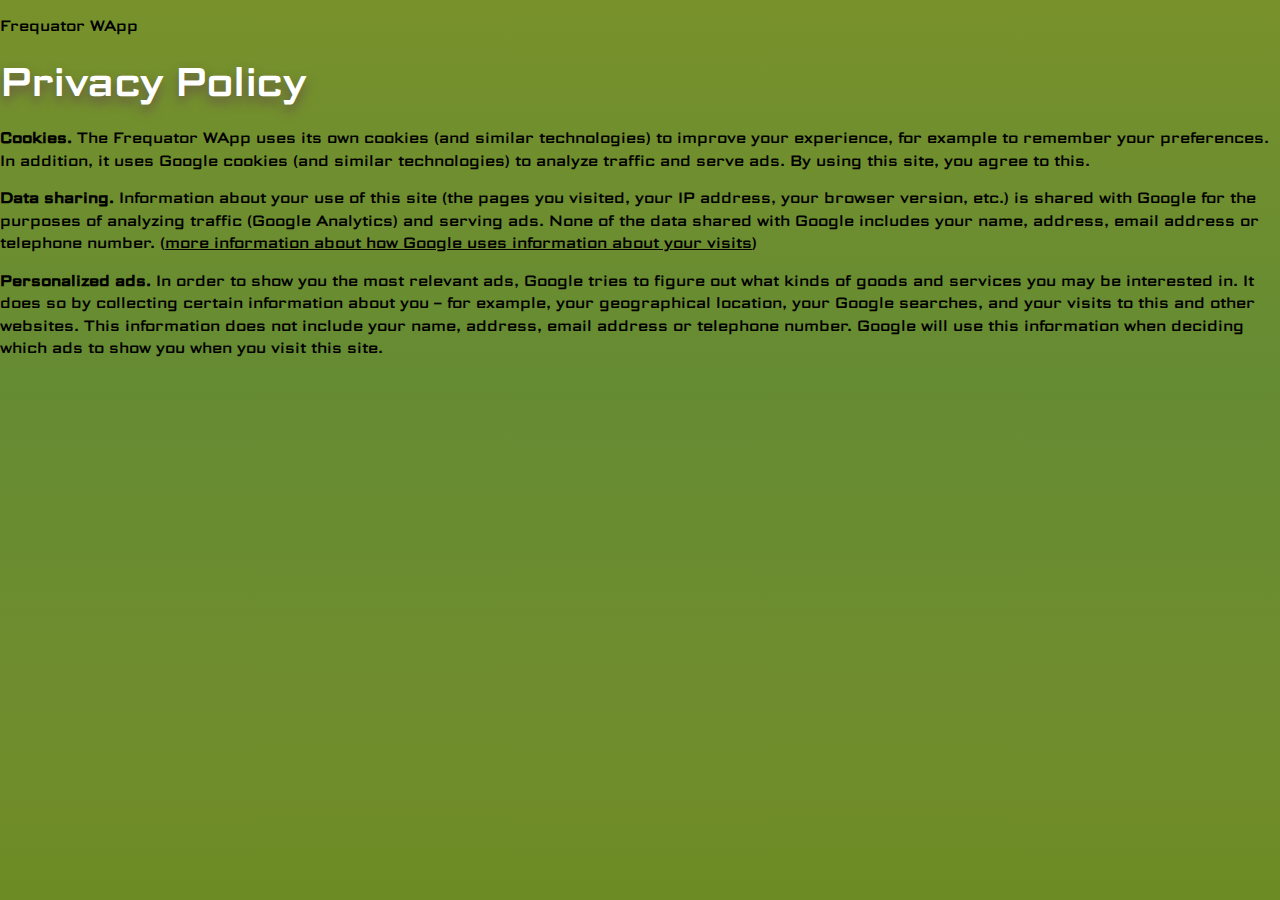
<file: src/prvacy.html>
<!doctype html>
<html lang="en">

<head>
    <meta http-equiv="Content-Type" content="text/html; charset=utf-8">
    <meta name="viewport" content="width=device-width,initial-scale=1">
    <title>Frequator WApp - Privacy Policy</title>
    <link href='./OpenSans.css' rel='stylesheet' type='text/css'>
    <link rel="stylesheet" href="./Frequator.css">
    <link rel="shortcut icon" href="./favicon.png">
    <link rel="apple-touch-icon" href="./apple.png" sizes="180x180">
    <script>
        window.dataLayer = window.dataLayer || [];
        function gtag() { dataLayer.push(arguments); }
        gtag('js', new Date());
        gtag('config', 'G-1DSZFLKR1X', { cookie_domain: 'www.szynalski.com', cookie_path: '/tone-generator' });
    </script>
</head>

<body>

    <div id="wrapper">
        <nav>
            <a href="../index.html">Frequator WApp</a>
        </nav>

        <h1>Privacy Policy</h1>
        <p>
            <b>Cookies.</b>
            The Frequator WApp uses its own cookies (and similar technologies) to improve your experience, for example
            to remember
            your preferences. In addition, it uses Google cookies (and similar technologies) to analyze traffic and
            serve ads. By using this site,
            you agree to this.
        </p>
        <p>
            <b>Data sharing.</b>
            Information about your use of this site (the pages you visited, your IP address, your browser version, etc.)
            is shared with Google for the purposes of analyzing traffic (Google Analytics) and serving ads.
            None of the data shared with Google includes your name, address, email address or telephone number.
            (<a href="https://policies.google.com/technologies/partner-sites">more information about how Google uses
                information about
                your visits</a>)
        </p>
        <p>
            <b>Personalized ads.</b> In order to show you the most relevant ads, Google tries to figure out what kinds
            of goods
            and services you may be interested in. It does so by collecting certain information about you – for example,
            your geographical location, your Google searches, and your visits to this and other websites.
            This information does not include your name, address, email address or telephone number.
            Google will use this information when deciding which ads to show you when you visit this site.
        </p>
    </div>
</body>

</html>
</file>
<file: src/OpenSans.css>
/* cyrillic-ext */
@font-face {
  font-family: 'Open Sans';
  font-style: italic;
  font-weight: 400;
  font-stretch: 100%;
  src: url(https://fonts.gstatic.com/s/opensans/v44/memQYaGs126MiZpBA-UFUIcVXSCEkx2cmqvXlWq8tWZ0Pw86hd0Rk8ZkWV0ewJER.woff2) format('woff2');
  unicode-range: U+0460-052F, U+1C80-1C8A, U+20B4, U+2DE0-2DFF, U+A640-A69F, U+FE2E-FE2F;
}
/* cyrillic */
@font-face {
  font-family: 'Open Sans';
  font-style: italic;
  font-weight: 400;
  font-stretch: 100%;
  src: url(https://fonts.gstatic.com/s/opensans/v44/memQYaGs126MiZpBA-UFUIcVXSCEkx2cmqvXlWq8tWZ0Pw86hd0Rk8ZkWVQewJER.woff2) format('woff2');
  unicode-range: U+0301, U+0400-045F, U+0490-0491, U+04B0-04B1, U+2116;
}
/* greek-ext */
@font-face {
  font-family: 'Open Sans';
  font-style: italic;
  font-weight: 400;
  font-stretch: 100%;
  src: url(https://fonts.gstatic.com/s/opensans/v44/memQYaGs126MiZpBA-UFUIcVXSCEkx2cmqvXlWq8tWZ0Pw86hd0Rk8ZkWVwewJER.woff2) format('woff2');
  unicode-range: U+1F00-1FFF;
}
/* greek */
@font-face {
  font-family: 'Open Sans';
  font-style: italic;
  font-weight: 400;
  font-stretch: 100%;
  src: url(https://fonts.gstatic.com/s/opensans/v44/memQYaGs126MiZpBA-UFUIcVXSCEkx2cmqvXlWq8tWZ0Pw86hd0Rk8ZkWVMewJER.woff2) format('woff2');
  unicode-range: U+0370-0377, U+037A-037F, U+0384-038A, U+038C, U+038E-03A1, U+03A3-03FF;
}
/* hebrew */
@font-face {
  font-family: 'Open Sans';
  font-style: italic;
  font-weight: 400;
  font-stretch: 100%;
  src: url(https://fonts.gstatic.com/s/opensans/v44/memQYaGs126MiZpBA-UFUIcVXSCEkx2cmqvXlWq8tWZ0Pw86hd0Rk8ZkWVIewJER.woff2) format('woff2');
  unicode-range: U+0307-0308, U+0590-05FF, U+200C-2010, U+20AA, U+25CC, U+FB1D-FB4F;
}
/* math */
@font-face {
  font-family: 'Open Sans';
  font-style: italic;
  font-weight: 400;
  font-stretch: 100%;
  src: url(https://fonts.gstatic.com/s/opensans/v44/memQYaGs126MiZpBA-UFUIcVXSCEkx2cmqvXlWq8tWZ0Pw86hd0Rk8ZkWSwewJER.woff2) format('woff2');
  unicode-range: U+0302-0303, U+0305, U+0307-0308, U+0310, U+0312, U+0315, U+031A, U+0326-0327, U+032C, U+032F-0330, U+0332-0333, U+0338, U+033A, U+0346, U+034D, U+0391-03A1, U+03A3-03A9, U+03B1-03C9, U+03D1, U+03D5-03D6, U+03F0-03F1, U+03F4-03F5, U+2016-2017, U+2034-2038, U+203C, U+2040, U+2043, U+2047, U+2050, U+2057, U+205F, U+2070-2071, U+2074-208E, U+2090-209C, U+20D0-20DC, U+20E1, U+20E5-20EF, U+2100-2112, U+2114-2115, U+2117-2121, U+2123-214F, U+2190, U+2192, U+2194-21AE, U+21B0-21E5, U+21F1-21F2, U+21F4-2211, U+2213-2214, U+2216-22FF, U+2308-230B, U+2310, U+2319, U+231C-2321, U+2336-237A, U+237C, U+2395, U+239B-23B7, U+23D0, U+23DC-23E1, U+2474-2475, U+25AF, U+25B3, U+25B7, U+25BD, U+25C1, U+25CA, U+25CC, U+25FB, U+266D-266F, U+27C0-27FF, U+2900-2AFF, U+2B0E-2B11, U+2B30-2B4C, U+2BFE, U+3030, U+FF5B, U+FF5D, U+1D400-1D7FF, U+1EE00-1EEFF;
}
/* symbols */
@font-face {
  font-family: 'Open Sans';
  font-style: italic;
  font-weight: 400;
  font-stretch: 100%;
  src: url(https://fonts.gstatic.com/s/opensans/v44/memQYaGs126MiZpBA-UFUIcVXSCEkx2cmqvXlWq8tWZ0Pw86hd0Rk8ZkWT4ewJER.woff2) format('woff2');
  unicode-range: U+0001-000C, U+000E-001F, U+007F-009F, U+20DD-20E0, U+20E2-20E4, U+2150-218F, U+2190, U+2192, U+2194-2199, U+21AF, U+21E6-21F0, U+21F3, U+2218-2219, U+2299, U+22C4-22C6, U+2300-243F, U+2440-244A, U+2460-24FF, U+25A0-27BF, U+2800-28FF, U+2921-2922, U+2981, U+29BF, U+29EB, U+2B00-2BFF, U+4DC0-4DFF, U+FFF9-FFFB, U+10140-1018E, U+10190-1019C, U+101A0, U+101D0-101FD, U+102E0-102FB, U+10E60-10E7E, U+1D2C0-1D2D3, U+1D2E0-1D37F, U+1F000-1F0FF, U+1F100-1F1AD, U+1F1E6-1F1FF, U+1F30D-1F30F, U+1F315, U+1F31C, U+1F31E, U+1F320-1F32C, U+1F336, U+1F378, U+1F37D, U+1F382, U+1F393-1F39F, U+1F3A7-1F3A8, U+1F3AC-1F3AF, U+1F3C2, U+1F3C4-1F3C6, U+1F3CA-1F3CE, U+1F3D4-1F3E0, U+1F3ED, U+1F3F1-1F3F3, U+1F3F5-1F3F7, U+1F408, U+1F415, U+1F41F, U+1F426, U+1F43F, U+1F441-1F442, U+1F444, U+1F446-1F449, U+1F44C-1F44E, U+1F453, U+1F46A, U+1F47D, U+1F4A3, U+1F4B0, U+1F4B3, U+1F4B9, U+1F4BB, U+1F4BF, U+1F4C8-1F4CB, U+1F4D6, U+1F4DA, U+1F4DF, U+1F4E3-1F4E6, U+1F4EA-1F4ED, U+1F4F7, U+1F4F9-1F4FB, U+1F4FD-1F4FE, U+1F503, U+1F507-1F50B, U+1F50D, U+1F512-1F513, U+1F53E-1F54A, U+1F54F-1F5FA, U+1F610, U+1F650-1F67F, U+1F687, U+1F68D, U+1F691, U+1F694, U+1F698, U+1F6AD, U+1F6B2, U+1F6B9-1F6BA, U+1F6BC, U+1F6C6-1F6CF, U+1F6D3-1F6D7, U+1F6E0-1F6EA, U+1F6F0-1F6F3, U+1F6F7-1F6FC, U+1F700-1F7FF, U+1F800-1F80B, U+1F810-1F847, U+1F850-1F859, U+1F860-1F887, U+1F890-1F8AD, U+1F8B0-1F8BB, U+1F8C0-1F8C1, U+1F900-1F90B, U+1F93B, U+1F946, U+1F984, U+1F996, U+1F9E9, U+1FA00-1FA6F, U+1FA70-1FA7C, U+1FA80-1FA89, U+1FA8F-1FAC6, U+1FACE-1FADC, U+1FADF-1FAE9, U+1FAF0-1FAF8, U+1FB00-1FBFF;
}
/* vietnamese */
@font-face {
  font-family: 'Open Sans';
  font-style: italic;
  font-weight: 400;
  font-stretch: 100%;
  src: url(https://fonts.gstatic.com/s/opensans/v44/memQYaGs126MiZpBA-UFUIcVXSCEkx2cmqvXlWq8tWZ0Pw86hd0Rk8ZkWV8ewJER.woff2) format('woff2');
  unicode-range: U+0102-0103, U+0110-0111, U+0128-0129, U+0168-0169, U+01A0-01A1, U+01AF-01B0, U+0300-0301, U+0303-0304, U+0308-0309, U+0323, U+0329, U+1EA0-1EF9, U+20AB;
}
/* latin-ext */
@font-face {
  font-family: 'Open Sans';
  font-style: italic;
  font-weight: 400;
  font-stretch: 100%;
  src: url(https://fonts.gstatic.com/s/opensans/v44/memQYaGs126MiZpBA-UFUIcVXSCEkx2cmqvXlWq8tWZ0Pw86hd0Rk8ZkWV4ewJER.woff2) format('woff2');
  unicode-range: U+0100-02BA, U+02BD-02C5, U+02C7-02CC, U+02CE-02D7, U+02DD-02FF, U+0304, U+0308, U+0329, U+1D00-1DBF, U+1E00-1E9F, U+1EF2-1EFF, U+2020, U+20A0-20AB, U+20AD-20C0, U+2113, U+2C60-2C7F, U+A720-A7FF;
}
/* latin */
@font-face {
  font-family: 'Open Sans';
  font-style: italic;
  font-weight: 400;
  font-stretch: 100%;
  src: url(https://fonts.gstatic.com/s/opensans/v44/memQYaGs126MiZpBA-UFUIcVXSCEkx2cmqvXlWq8tWZ0Pw86hd0Rk8ZkWVAewA.woff2) format('woff2');
  unicode-range: U+0000-00FF, U+0131, U+0152-0153, U+02BB-02BC, U+02C6, U+02DA, U+02DC, U+0304, U+0308, U+0329, U+2000-206F, U+20AC, U+2122, U+2191, U+2193, U+2212, U+2215, U+FEFF, U+FFFD;
}
/* cyrillic-ext */
@font-face {
  font-family: 'Open Sans';
  font-style: normal;
  font-weight: 400;
  font-stretch: 100%;
  src: url(https://fonts.gstatic.com/s/opensans/v44/memvYaGs126MiZpBA-UvWbX2vVnXBbObj2OVTSKmu1aB.woff2) format('woff2');
  unicode-range: U+0460-052F, U+1C80-1C8A, U+20B4, U+2DE0-2DFF, U+A640-A69F, U+FE2E-FE2F;
}
/* cyrillic */
@font-face {
  font-family: 'Open Sans';
  font-style: normal;
  font-weight: 400;
  font-stretch: 100%;
  src: url(https://fonts.gstatic.com/s/opensans/v44/memvYaGs126MiZpBA-UvWbX2vVnXBbObj2OVTSumu1aB.woff2) format('woff2');
  unicode-range: U+0301, U+0400-045F, U+0490-0491, U+04B0-04B1, U+2116;
}
/* greek-ext */
@font-face {
  font-family: 'Open Sans';
  font-style: normal;
  font-weight: 400;
  font-stretch: 100%;
  src: url(https://fonts.gstatic.com/s/opensans/v44/memvYaGs126MiZpBA-UvWbX2vVnXBbObj2OVTSOmu1aB.woff2) format('woff2');
  unicode-range: U+1F00-1FFF;
}
/* greek */
@font-face {
  font-family: 'Open Sans';
  font-style: normal;
  font-weight: 400;
  font-stretch: 100%;
  src: url(https://fonts.gstatic.com/s/opensans/v44/memvYaGs126MiZpBA-UvWbX2vVnXBbObj2OVTSymu1aB.woff2) format('woff2');
  unicode-range: U+0370-0377, U+037A-037F, U+0384-038A, U+038C, U+038E-03A1, U+03A3-03FF;
}
/* hebrew */
@font-face {
  font-family: 'Open Sans';
  font-style: normal;
  font-weight: 400;
  font-stretch: 100%;
  src: url(https://fonts.gstatic.com/s/opensans/v44/memvYaGs126MiZpBA-UvWbX2vVnXBbObj2OVTS2mu1aB.woff2) format('woff2');
  unicode-range: U+0307-0308, U+0590-05FF, U+200C-2010, U+20AA, U+25CC, U+FB1D-FB4F;
}
/* math */
@font-face {
  font-family: 'Open Sans';
  font-style: normal;
  font-weight: 400;
  font-stretch: 100%;
  src: url(https://fonts.gstatic.com/s/opensans/v44/memvYaGs126MiZpBA-UvWbX2vVnXBbObj2OVTVOmu1aB.woff2) format('woff2');
  unicode-range: U+0302-0303, U+0305, U+0307-0308, U+0310, U+0312, U+0315, U+031A, U+0326-0327, U+032C, U+032F-0330, U+0332-0333, U+0338, U+033A, U+0346, U+034D, U+0391-03A1, U+03A3-03A9, U+03B1-03C9, U+03D1, U+03D5-03D6, U+03F0-03F1, U+03F4-03F5, U+2016-2017, U+2034-2038, U+203C, U+2040, U+2043, U+2047, U+2050, U+2057, U+205F, U+2070-2071, U+2074-208E, U+2090-209C, U+20D0-20DC, U+20E1, U+20E5-20EF, U+2100-2112, U+2114-2115, U+2117-2121, U+2123-214F, U+2190, U+2192, U+2194-21AE, U+21B0-21E5, U+21F1-21F2, U+21F4-2211, U+2213-2214, U+2216-22FF, U+2308-230B, U+2310, U+2319, U+231C-2321, U+2336-237A, U+237C, U+2395, U+239B-23B7, U+23D0, U+23DC-23E1, U+2474-2475, U+25AF, U+25B3, U+25B7, U+25BD, U+25C1, U+25CA, U+25CC, U+25FB, U+266D-266F, U+27C0-27FF, U+2900-2AFF, U+2B0E-2B11, U+2B30-2B4C, U+2BFE, U+3030, U+FF5B, U+FF5D, U+1D400-1D7FF, U+1EE00-1EEFF;
}
/* symbols */
@font-face {
  font-family: 'Open Sans';
  font-style: normal;
  font-weight: 400;
  font-stretch: 100%;
  src: url(https://fonts.gstatic.com/s/opensans/v44/memvYaGs126MiZpBA-UvWbX2vVnXBbObj2OVTUGmu1aB.woff2) format('woff2');
  unicode-range: U+0001-000C, U+000E-001F, U+007F-009F, U+20DD-20E0, U+20E2-20E4, U+2150-218F, U+2190, U+2192, U+2194-2199, U+21AF, U+21E6-21F0, U+21F3, U+2218-2219, U+2299, U+22C4-22C6, U+2300-243F, U+2440-244A, U+2460-24FF, U+25A0-27BF, U+2800-28FF, U+2921-2922, U+2981, U+29BF, U+29EB, U+2B00-2BFF, U+4DC0-4DFF, U+FFF9-FFFB, U+10140-1018E, U+10190-1019C, U+101A0, U+101D0-101FD, U+102E0-102FB, U+10E60-10E7E, U+1D2C0-1D2D3, U+1D2E0-1D37F, U+1F000-1F0FF, U+1F100-1F1AD, U+1F1E6-1F1FF, U+1F30D-1F30F, U+1F315, U+1F31C, U+1F31E, U+1F320-1F32C, U+1F336, U+1F378, U+1F37D, U+1F382, U+1F393-1F39F, U+1F3A7-1F3A8, U+1F3AC-1F3AF, U+1F3C2, U+1F3C4-1F3C6, U+1F3CA-1F3CE, U+1F3D4-1F3E0, U+1F3ED, U+1F3F1-1F3F3, U+1F3F5-1F3F7, U+1F408, U+1F415, U+1F41F, U+1F426, U+1F43F, U+1F441-1F442, U+1F444, U+1F446-1F449, U+1F44C-1F44E, U+1F453, U+1F46A, U+1F47D, U+1F4A3, U+1F4B0, U+1F4B3, U+1F4B9, U+1F4BB, U+1F4BF, U+1F4C8-1F4CB, U+1F4D6, U+1F4DA, U+1F4DF, U+1F4E3-1F4E6, U+1F4EA-1F4ED, U+1F4F7, U+1F4F9-1F4FB, U+1F4FD-1F4FE, U+1F503, U+1F507-1F50B, U+1F50D, U+1F512-1F513, U+1F53E-1F54A, U+1F54F-1F5FA, U+1F610, U+1F650-1F67F, U+1F687, U+1F68D, U+1F691, U+1F694, U+1F698, U+1F6AD, U+1F6B2, U+1F6B9-1F6BA, U+1F6BC, U+1F6C6-1F6CF, U+1F6D3-1F6D7, U+1F6E0-1F6EA, U+1F6F0-1F6F3, U+1F6F7-1F6FC, U+1F700-1F7FF, U+1F800-1F80B, U+1F810-1F847, U+1F850-1F859, U+1F860-1F887, U+1F890-1F8AD, U+1F8B0-1F8BB, U+1F8C0-1F8C1, U+1F900-1F90B, U+1F93B, U+1F946, U+1F984, U+1F996, U+1F9E9, U+1FA00-1FA6F, U+1FA70-1FA7C, U+1FA80-1FA89, U+1FA8F-1FAC6, U+1FACE-1FADC, U+1FADF-1FAE9, U+1FAF0-1FAF8, U+1FB00-1FBFF;
}
/* vietnamese */
@font-face {
  font-family: 'Open Sans';
  font-style: normal;
  font-weight: 400;
  font-stretch: 100%;
  src: url(https://fonts.gstatic.com/s/opensans/v44/memvYaGs126MiZpBA-UvWbX2vVnXBbObj2OVTSCmu1aB.woff2) format('woff2');
  unicode-range: U+0102-0103, U+0110-0111, U+0128-0129, U+0168-0169, U+01A0-01A1, U+01AF-01B0, U+0300-0301, U+0303-0304, U+0308-0309, U+0323, U+0329, U+1EA0-1EF9, U+20AB;
}
/* latin-ext */
@font-face {
  font-family: 'Open Sans';
  font-style: normal;
  font-weight: 400;
  font-stretch: 100%;
  src: url(https://fonts.gstatic.com/s/opensans/v44/memvYaGs126MiZpBA-UvWbX2vVnXBbObj2OVTSGmu1aB.woff2) format('woff2');
  unicode-range: U+0100-02BA, U+02BD-02C5, U+02C7-02CC, U+02CE-02D7, U+02DD-02FF, U+0304, U+0308, U+0329, U+1D00-1DBF, U+1E00-1E9F, U+1EF2-1EFF, U+2020, U+20A0-20AB, U+20AD-20C0, U+2113, U+2C60-2C7F, U+A720-A7FF;
}
/* latin */
@font-face {
  font-family: 'Open Sans';
  font-style: normal;
  font-weight: 400;
  font-stretch: 100%;
  src: url(https://fonts.gstatic.com/s/opensans/v44/memvYaGs126MiZpBA-UvWbX2vVnXBbObj2OVTS-muw.woff2) format('woff2');
  unicode-range: U+0000-00FF, U+0131, U+0152-0153, U+02BB-02BC, U+02C6, U+02DA, U+02DC, U+0304, U+0308, U+0329, U+2000-206F, U+20AC, U+2122, U+2191, U+2193, U+2212, U+2215, U+FEFF, U+FFFD;
}
/* cyrillic-ext */
@font-face {
  font-family: 'Open Sans';
  font-style: normal;
  font-weight: 600;
  font-stretch: 100%;
  src: url(https://fonts.gstatic.com/s/opensans/v44/memvYaGs126MiZpBA-UvWbX2vVnXBbObj2OVTSKmu1aB.woff2) format('woff2');
  unicode-range: U+0460-052F, U+1C80-1C8A, U+20B4, U+2DE0-2DFF, U+A640-A69F, U+FE2E-FE2F;
}
/* cyrillic */
@font-face {
  font-family: 'Open Sans';
  font-style: normal;
  font-weight: 600;
  font-stretch: 100%;
  src: url(https://fonts.gstatic.com/s/opensans/v44/memvYaGs126MiZpBA-UvWbX2vVnXBbObj2OVTSumu1aB.woff2) format('woff2');
  unicode-range: U+0301, U+0400-045F, U+0490-0491, U+04B0-04B1, U+2116;
}
/* greek-ext */
@font-face {
  font-family: 'Open Sans';
  font-style: normal;
  font-weight: 600;
  font-stretch: 100%;
  src: url(https://fonts.gstatic.com/s/opensans/v44/memvYaGs126MiZpBA-UvWbX2vVnXBbObj2OVTSOmu1aB.woff2) format('woff2');
  unicode-range: U+1F00-1FFF;
}
/* greek */
@font-face {
  font-family: 'Open Sans';
  font-style: normal;
  font-weight: 600;
  font-stretch: 100%;
  src: url(https://fonts.gstatic.com/s/opensans/v44/memvYaGs126MiZpBA-UvWbX2vVnXBbObj2OVTSymu1aB.woff2) format('woff2');
  unicode-range: U+0370-0377, U+037A-037F, U+0384-038A, U+038C, U+038E-03A1, U+03A3-03FF;
}
/* hebrew */
@font-face {
  font-family: 'Open Sans';
  font-style: normal;
  font-weight: 600;
  font-stretch: 100%;
  src: url(https://fonts.gstatic.com/s/opensans/v44/memvYaGs126MiZpBA-UvWbX2vVnXBbObj2OVTS2mu1aB.woff2) format('woff2');
  unicode-range: U+0307-0308, U+0590-05FF, U+200C-2010, U+20AA, U+25CC, U+FB1D-FB4F;
}
/* math */
@font-face {
  font-family: 'Open Sans';
  font-style: normal;
  font-weight: 600;
  font-stretch: 100%;
  src: url(https://fonts.gstatic.com/s/opensans/v44/memvYaGs126MiZpBA-UvWbX2vVnXBbObj2OVTVOmu1aB.woff2) format('woff2');
  unicode-range: U+0302-0303, U+0305, U+0307-0308, U+0310, U+0312, U+0315, U+031A, U+0326-0327, U+032C, U+032F-0330, U+0332-0333, U+0338, U+033A, U+0346, U+034D, U+0391-03A1, U+03A3-03A9, U+03B1-03C9, U+03D1, U+03D5-03D6, U+03F0-03F1, U+03F4-03F5, U+2016-2017, U+2034-2038, U+203C, U+2040, U+2043, U+2047, U+2050, U+2057, U+205F, U+2070-2071, U+2074-208E, U+2090-209C, U+20D0-20DC, U+20E1, U+20E5-20EF, U+2100-2112, U+2114-2115, U+2117-2121, U+2123-214F, U+2190, U+2192, U+2194-21AE, U+21B0-21E5, U+21F1-21F2, U+21F4-2211, U+2213-2214, U+2216-22FF, U+2308-230B, U+2310, U+2319, U+231C-2321, U+2336-237A, U+237C, U+2395, U+239B-23B7, U+23D0, U+23DC-23E1, U+2474-2475, U+25AF, U+25B3, U+25B7, U+25BD, U+25C1, U+25CA, U+25CC, U+25FB, U+266D-266F, U+27C0-27FF, U+2900-2AFF, U+2B0E-2B11, U+2B30-2B4C, U+2BFE, U+3030, U+FF5B, U+FF5D, U+1D400-1D7FF, U+1EE00-1EEFF;
}
/* symbols */
@font-face {
  font-family: 'Open Sans';
  font-style: normal;
  font-weight: 600;
  font-stretch: 100%;
  src: url(https://fonts.gstatic.com/s/opensans/v44/memvYaGs126MiZpBA-UvWbX2vVnXBbObj2OVTUGmu1aB.woff2) format('woff2');
  unicode-range: U+0001-000C, U+000E-001F, U+007F-009F, U+20DD-20E0, U+20E2-20E4, U+2150-218F, U+2190, U+2192, U+2194-2199, U+21AF, U+21E6-21F0, U+21F3, U+2218-2219, U+2299, U+22C4-22C6, U+2300-243F, U+2440-244A, U+2460-24FF, U+25A0-27BF, U+2800-28FF, U+2921-2922, U+2981, U+29BF, U+29EB, U+2B00-2BFF, U+4DC0-4DFF, U+FFF9-FFFB, U+10140-1018E, U+10190-1019C, U+101A0, U+101D0-101FD, U+102E0-102FB, U+10E60-10E7E, U+1D2C0-1D2D3, U+1D2E0-1D37F, U+1F000-1F0FF, U+1F100-1F1AD, U+1F1E6-1F1FF, U+1F30D-1F30F, U+1F315, U+1F31C, U+1F31E, U+1F320-1F32C, U+1F336, U+1F378, U+1F37D, U+1F382, U+1F393-1F39F, U+1F3A7-1F3A8, U+1F3AC-1F3AF, U+1F3C2, U+1F3C4-1F3C6, U+1F3CA-1F3CE, U+1F3D4-1F3E0, U+1F3ED, U+1F3F1-1F3F3, U+1F3F5-1F3F7, U+1F408, U+1F415, U+1F41F, U+1F426, U+1F43F, U+1F441-1F442, U+1F444, U+1F446-1F449, U+1F44C-1F44E, U+1F453, U+1F46A, U+1F47D, U+1F4A3, U+1F4B0, U+1F4B3, U+1F4B9, U+1F4BB, U+1F4BF, U+1F4C8-1F4CB, U+1F4D6, U+1F4DA, U+1F4DF, U+1F4E3-1F4E6, U+1F4EA-1F4ED, U+1F4F7, U+1F4F9-1F4FB, U+1F4FD-1F4FE, U+1F503, U+1F507-1F50B, U+1F50D, U+1F512-1F513, U+1F53E-1F54A, U+1F54F-1F5FA, U+1F610, U+1F650-1F67F, U+1F687, U+1F68D, U+1F691, U+1F694, U+1F698, U+1F6AD, U+1F6B2, U+1F6B9-1F6BA, U+1F6BC, U+1F6C6-1F6CF, U+1F6D3-1F6D7, U+1F6E0-1F6EA, U+1F6F0-1F6F3, U+1F6F7-1F6FC, U+1F700-1F7FF, U+1F800-1F80B, U+1F810-1F847, U+1F850-1F859, U+1F860-1F887, U+1F890-1F8AD, U+1F8B0-1F8BB, U+1F8C0-1F8C1, U+1F900-1F90B, U+1F93B, U+1F946, U+1F984, U+1F996, U+1F9E9, U+1FA00-1FA6F, U+1FA70-1FA7C, U+1FA80-1FA89, U+1FA8F-1FAC6, U+1FACE-1FADC, U+1FADF-1FAE9, U+1FAF0-1FAF8, U+1FB00-1FBFF;
}
/* vietnamese */
@font-face {
  font-family: 'Open Sans';
  font-style: normal;
  font-weight: 600;
  font-stretch: 100%;
  src: url(https://fonts.gstatic.com/s/opensans/v44/memvYaGs126MiZpBA-UvWbX2vVnXBbObj2OVTSCmu1aB.woff2) format('woff2');
  unicode-range: U+0102-0103, U+0110-0111, U+0128-0129, U+0168-0169, U+01A0-01A1, U+01AF-01B0, U+0300-0301, U+0303-0304, U+0308-0309, U+0323, U+0329, U+1EA0-1EF9, U+20AB;
}
/* latin-ext */
@font-face {
  font-family: 'Open Sans';
  font-style: normal;
  font-weight: 600;
  font-stretch: 100%;
  src: url(https://fonts.gstatic.com/s/opensans/v44/memvYaGs126MiZpBA-UvWbX2vVnXBbObj2OVTSGmu1aB.woff2) format('woff2');
  unicode-range: U+0100-02BA, U+02BD-02C5, U+02C7-02CC, U+02CE-02D7, U+02DD-02FF, U+0304, U+0308, U+0329, U+1D00-1DBF, U+1E00-1E9F, U+1EF2-1EFF, U+2020, U+20A0-20AB, U+20AD-20C0, U+2113, U+2C60-2C7F, U+A720-A7FF;
}
/* latin */
@font-face {
  font-family: 'Open Sans';
  font-style: normal;
  font-weight: 600;
  font-stretch: 100%;
  src: url(https://fonts.gstatic.com/s/opensans/v44/memvYaGs126MiZpBA-UvWbX2vVnXBbObj2OVTS-muw.woff2) format('woff2');
  unicode-range: U+0000-00FF, U+0131, U+0152-0153, U+02BB-02BC, U+02C6, U+02DA, U+02DC, U+0304, U+0308, U+0329, U+2000-206F, U+20AC, U+2122, U+2191, U+2193, U+2212, U+2215, U+FEFF, U+FFFD;
}
</file>
<file: src/Frequator.css>
@font-face {
    font-family:ScienceGothic;
    src: url(Font/ScienceGothic.ttf);
}

html {
  min-height: 100%
}

body {
  margin: 0;
  background-image: -webkit-linear-gradient(top, #78912b, #658b33 42%, #708d2d 82%, #6d8b24);
  background-attachment: fixed;
  font-family:ScienceGothic;
  font-size: 15px
}

.wrapper {
  margin: auto;
  padding: 0 30px;
  max-width: 920px;
  line-height: 1.5
}

.wrapper  h1 {
  color: #fff;
  margin: 0;
  font-size: 2.5rem;
  text-shadow: 0px 6px 11px #654;
  letter-spacing: -.5px;
}
/* Frequator Ui Styles */
.frequator-ui {
  margin: 80px 0 40px
}

.frequator-ui .pp-btn {
  margin: 0 3px 9px 1px;
  padding: .58em 1em;
  width: 10em;
  font-size: 14px;
}

.frequator-ui #pp-indicator {
  display: inline-block;
  width: 24px;
  background-image: url(icons.png);
  height: 18px;
  vertical-align: middle;
  background-size: auto 24px;
  transition: opacity .2s;
}

.frequator-ui #pp-indicator.playing {
  opacity: 1
}

.frequator-ui #pp-indicator.sine {
  background-position: -122px -4px
}

.frequator-ui #pp-indicator.square {
  background-position: -173px -4px
}

.frequator-ui #pp-indicator.triangle {
  background-position: -148px -4px
}

.frequator-ui #pp-indicator.sawtooth {
  background-position: -199px -4px
}

.frequator-ui #pp-indicator.stopped {
  opacity: 0
}

.frequator-ui .slider {
  border: solid 1px #408538;
  height: 22px;
  margin: 40px 0px 18px 0px;
  box-shadow: 0px 0px 10px #4e8141;
}

.frequator-ui .slider,
.frequator-ui .slider .ui-slider-range {
  background: #69b739;
  background-image: linear-gradient(to bottom, #c0ffb0, #b0ffbd 42%, #a6e49b 82%, #b7e49b);
  background-image: -webkit-linear-gradient(top, #c0ffb0, #b0ffbd 42%, #a6e49b 82%, #b7e49b);
}

.frequator-ui .slider .ui-slider-handle {
  top: -5px;
  width: 22px;
  height: 32px;
  margin-left: -12px;
  border-radius: 8px;
  background-image: linear-gradient(to bottom, #ffffff, #e3e0de 42%, #c9c5c3 62%, #dbd4ce);
  background-image: -webkit-linear-gradient(top, #ffffff, #e3e0de 42%, #c9c5c3 62%, #dbd4ce);
  box-shadow: -1px 1px 2px rgba(0, 0, 0, .3);
  outline: 0;
}

.frequator-ui .slider .ui-slider-handle.ui-state-focus {
  background-image: linear-gradient(to bottom, #ffffff, #e3e0de 42%, #c9c5c3 62%, #dbd4ce);
  box-shadow: -1px 1px 2px rgba(0, 0, 0, .3), inset 0 0 2px 3px #d3d3d3
}

.frequator-ui .controls {
  position: relative;
  display: flex;
  margin: auto;
  padding: 8px 0;
  max-width: 920px;
  font-size: 14px;
  font-weight: 600;
  -moz-user-select: none;
  -webkit-user-select: none;
  user-select: none;
  flex-wrap: wrap;
  align-items: center;
  justify-content: space-around;
}

.frequator-ui .controls .control-group {
  display: inline-block;
  vertical-align: bottom;
  white-space: nowrap;
  line-height: 51px;
}

.frequator-ui .controls .control-group>* {
  vertical-align: middle
}

.frequator-ui .controls span.separator {
  display: inline-block;
  margin-right: 45px
}

.frequator-ui .controls .control-group .volume-slider-label {
  display: inline-block;
  width: 24px;
  background-image: url(icons.png);
  height: 9px;
  background-size: auto 18px;
  background-position: -57px bottom;
  margin-right: 3px;
}

.frequator-ui .controls .control-group .volume-slider {
  display: inline-block;
  width: 80px;
  height: 8px;
  border-width: 1px;
  border-style: solid;
  border-color: #3d8d23;
  background: #86993b;
  box-shadow: 0px 2px 3px 1px rgba(0, 0, 0, .4) inset, 0 1px 1px rgba(255, 255, 255, .3);
}

.frequator-ui .controls .control-group .volume-slider .ui-slider-range {
  background-image: -webkit-linear-gradient(top, #52812f 0, #4c6e1ead 42%, #357a2c 82%, #4f7835 100%);
  background-image: linear-gradient(to bottom, #52812f 0, #4c6e1ead 42%, #357a2c 82%, #4f7835 100%);
}

.frequator-ui .controls .control-group .volume-slider .ui-slider-handle {
  width: 10px;
  height: 14px;
  top: -4px;
  border: solid 1px #286c23;
  margin-left: -6px;
  background: #324710ad;
  box-shadow: -1px 1px 1px rgba(0, 0, 0, .1);
}

.frequator-ui .controls .control-group .volume-readout {
  display: inline-block;
  width: 2.5em;
  margin-left: 5px;
  margin-right: 15px;
  font-weight: 400;
  font-size: 13px
}

.frequator-ui .controls .control-group .balance-control {
  width: 37px;
  height: 18px;
  padding: 3px 0 0;
  text-align: center
}

.frequator-ui .controls .control-group .balance-control>svg {
  height: 11px;
  width: 27px;
  fill: #fff
}
.frequator-ui .controls .control-group .wave-selector {
  text-align: center;
  width: 31.5px;
  margin-left: 5px;
  padding-left: 5px;
}
.frequator-ui .controls .control-group .wave-selector span {
  vertical-align: middle;
  width: 15px;
  height: 14px;
  background-size: auto 15px;
  display: inline-block;
  background-image: url(icons.png);
}
.frequator-ui .controls .control-group .wave-selector span.image-sine {
  background-position: -140px -2px
}
.frequator-ui .controls .control-group .wave-selector span.image-square {
  background-position: -172px -2px
}
.frequator-ui .controls .control-group .wave-selector span.image-triangle {
  background-position: -156px -2px
}
.frequator-ui .controls .control-group .wave-selector span.image-sawtooth {
  background-position: -188px -2px
}
.frequator-ui .controls .control-group button {
  margin-bottom: 3px;
  padding: 1px 5px;
  color: #fff;
  text-align: left;
}
.frequator-ui .controls .control-group .small-button {
  display: inline-block;
  font-size: 18px;
  color: #ffffff;
  cursor: pointer;
  background: #22420e;
  height: 20px;
  line-height: 20px;
  text-align: center;
  border-radius: 3px;
  box-shadow: 0px 2px 5px 0 rgb(0 0 0 / 40%);
  overflow: hidden;
  margin-top: 3px;
  border: none;
  margin-bottom: 0;
  letter-spacing: normal;
  padding: 0;
}
.frequator-ui .controls .control-group .small-button:hover {
  background: #297020;
}
.frequator-ui .controls .control-group .freq-button {
  width: 24px;
  height: 32px;
  background-size: auto 32px;
  cursor: pointer;
  background-color: inherit;
  border: 0;
  box-shadow: none;
  display: inline-block;
  background-image: url(icons.png);
}
.frequator-ui .controls .control-group #freq-down-button {
  background-position: 0 0;
}
.frequator-ui .controls .control-group #freq-up-button {
  background-position: -26px 0;
}
.frequator-ui .controls .control-group #freq-down-button:hover {
  background-position: -48px 0;
}
.frequator-ui .controls .control-group #freq-up-button:hover {
  background-position: -74px 0;
}
.freq-readout {
  position: relative;
  display: inline-block;
  text-align: center;
  width: 142px;
  font-size: 23px;
  cursor: pointer;
  -moz-user-select: -moz-all;
  -webkit-user-select: auto;
  user-select: all
}
.frequator-ui .controls .control-group .freq-readout:not(.editing):hover:after {
  position: absolute;
  display: inline-block;
  bottom: -2px;
  left: 0;
  right: 0;
  width: 100%;
  margin-left: auto;
  margin-right: auto;
  content: "CLICK TO EDIT";
  font-size: 10px;
  line-height: 13px;
  color: #86f15c;
  border-radius: 3px;
  letter-spacing: .7px;
  word-spacing: 1px;
  text-align: center;
  padding: 1px 2px
}
.frequator-ui .controls .control-group .freq-readout small {
  font-size: 70%;
  font-weight: 400
}
.frequator-ui .controls .control-group .freq-readout input[type=number] {
  position: absolute;
  display: block;
  box-sizing: border-box;
  left: 0;
  right: 0;
  top: 15%;
  bottom: 15%;
  height: 70%;
  width: 100%;
  font-family: "Open Sans", sans-serif;
  font-size: 16px;
  border: solid 1px #aaa;
  border-radius: 2px;
  background-color: #c5f3bf;
  padding: 4px
}
.frequator-ui .controls .control-group .note-selector-label {
  margin-right: 4px;
  width: 9px;
  height: 18px;
  background-size: auto 20px;
  background-position: -91px -1px;
  display: inline-block;
  background-image: url(icons.png);
}
.frequator-ui .controls .control-group .note-selector {
  position: relative
}
.frequator-ui .controls .control-group .note-selector:after {
  content: "▼";
  color: #fff;
  position: absolute;
  right: 0;
  top: 0;
  width: 1em;
  background: inherit;
  padding: 1px 3px 1px 5px
}
.frequator-ui .controls .control-group .get-link {
      margin-left: 50px;
}































p {
  line-height: 1.5
}

a {
  color: inherit
}

h1,
kbd {
  font-weight: 400
}

h1 {
  color: #fff;
  margin: 0;
  font-size: 2.5rem;
  text-shadow: 0px 6px 11px #654;
  letter-spacing: -.5px;
}

h2 {
  font-weight: 600;
  font-size: 20px;
  color: #000
}

kbd {
  padding: 0 4px;
  background-color: rgb(0 0 0 / 11%);
  color: #aef18d;
  white-space: nowrap;
  font-family: inherit;
  font-style: normal;
  font-size: 90%;
  border: 1px solid #3b6614;
  border-bottom-width: 2px;
  border-radius: 3px;
}

button,
span.button,
span.button-name {
  background-color: #324710ad;
  text-transform: uppercase
}

span.button-name {
  font-size: 13px;
  letter-spacing: .5px;
  color: #fff;
  padding: 1px 4px;
  border-radius: 3px
}

button,
span.button {
  display: inline-block;
  color: #fff;
  border: 0;
  letter-spacing: 1px;
  font-family: inherit;
  -moz-user-select: none;
  -webkit-user-select: none;
  user-select: none;
  border-radius: 2px;
  text-align: center;
  cursor: pointer;
  box-shadow: 0px 3px 10px 0px rgba(0, 0, 0, .4);
}

button:focus {
  outline: dotted 1px rgba(255, 255, 255, .8)
}

button::-moz-focus-inner {
  padding: 0;
  border: 0
}

button:hover,
span.button:hover {
  background-color: #3a7633;
  outline: none;
  border: none;
}

button.control-shown,
button.window-shown,
div.drop-down-menu>button.selected {
  background-color: #498723;
}

button#play-button {
  margin: 0 3px 9px 1px;
  padding: .58em 1em;
  width: 10em;
  font-size: 14px
}

#cookie-message {
  font-size: 12px;
  line-height: 18px;
  padding: 8px 12px;
  background-color: #3d1101;
  border-bottom: solid 2px #864a00
}

#cookie-message a:first-of-type {
  margin-left: 3px
}

#cookie-message a {
  margin-left: 1px;
  border-style: none;
  background-color: #602c0e;
  white-space: nowrap;
  border-radius: 3px;
  text-decoration: none;
  padding: 4px 10px;
  cursor: pointer;
  color: #af7b4b
}

#cookie-message {
  color: #af7b4b
}




div.drop-down-menu {
  position: relative;
  z-index: 200;
  padding: 21px 25px;
  background-color: #c6ff9b;
  border-radius: 3px;
  opacity: .98;
  box-shadow: 0 0 33px 11px rgba(0, 0, 0, .25)
}

div.drop-down-menu>div.tail {
  display: block;
  content: "";
  width: 20px;
  height: 20px;
  background-color: #c6ff9b;
  position: absolute;
  top: -10px;
  margin-left: -10px;
  transform-origin: 50% 50%;
  transform: rotateZ(45deg);
  z-index: -1
}

div.drop-down-menu>button {
  padding: 6px
}



#balance-control-popup .balance-slider .ui-slider-handle.ui-state-focus,
#volume-slider .ui-slider-handle.ui-state-focus {
  box-shadow: -1px 1px 2px rgba(255, 255, 255, .1), inset -2px -2px 8px rgba(255, 255, 255, .6), inset 2px 2px 8px rgba(255, 255, 255, .6);
  outline: 0
}

#balance-control-popup .balance-button-section {
  display: flex;
  width: 200px;
  justify-content: space-between;
  margin: 0 auto 7px
}

#balance-control-popup .balance-button-section>button {
  display: inline-block;
  font-size: 11px
}

#balance-control-popup .balance-slider {
  display: inline-block;
  width: 200px;
  height: 10px;
  border-width: 1px;
  border-style: solid;
  background: #ce8856;
  border-color: #a55f2b;
  box-shadow: 0 2px 4px 0 rgba(0, 0, 0, .4) inset, 0 1px 0 rgba(255, 255, 255, .3)
}

#balance-control-popup .ui-widget-header {
  background: 0 0
}

#balance-control-popup .balance-slider .ui-slider-handle {
  width: 11px;
  height: 15px;
  top: -3px;
  border: solid 1px #965c33;
  background-image: -webkit-linear-gradient(top, #febe8f 0, #e7a26e 42%, #e09259 82%, #e19965 100%);
  background-image: linear-gradient(to bottom, #febe8f 0, #e7a26e 42%, #e09259 82%, #e19965 100%);
  box-shadow: -1px 1px 1px rgba(0, 0, 0, .1)
}

#balance-control-popup .balance-readout {
  text-align: center;
  font-size: 13px
}

#balance-control-popup .speaker-icon {
  display: inline-block;
  height: 15px;
  width: 18px;
  fill: #874e23;
  vertical-align: -2px
}

#balance-control-popup #left-speaker-icon {
  margin-right: 5px
}

#balance-control-popup #right-speaker-icon {
  margin-left: 5px
}











#wave-selector-menu button {
  width: 63px;
  font-size: 9px;
  letter-spacing: .4px;
  color: #fff;
  margin-right: 10px;
  margin-bottom: 1px;
  padding: 7px 6px 4px
}

#wave-selector-menu button:last-child {
  margin-right: 0
}

#wave-selector-menu button>span {
  display: block;
  margin: 1px 0 3px 14px;
  background-image: url(icons.png);
  width: 20px;
  height: 18px;
  background-size: auto 20px
}

#wave-selector-menu span.image-sine {
  background-position: -186px -4px
}

#wave-selector-menu span.image-square {
  background-position: -229px -4px
}

#wave-selector-menu span.image-triangle {
  background-position: -208px -4px
}

#wave-selector-menu span.image-sawtooth {
  background-position: -250px -4px
}

span.image-freq-down,
span.image-freq-up,
span.image-sine {
  display: inline-block;
  background-image: url(icons.png);
  vertical-align: baseline
}

span.image-sine {
  width: 16px;
  height: 13px;
  background-size: auto 14px;
  background-position: -130px 0
}

span.image-freq-down,
span.image-freq-up {
  width: 13px;
  height: 16px;
  background-size: auto 17px;
  margin-right: 1px
}

span.image-freq-up {
  background-position: -13px 0
}

#footer {
  margin: 60px 0 30px;
  font-size: 13px;
  color: #f4f2f2;
  text-shadow: -1px 1px 3px #654
}


nav {
  display: flex;
  font-size: 15px;
  margin: 15px auto;
  justify-content: flex-start;
  align-items: center;
}

nav a {
  gap: 5px;
  text-decoration: none;
}

div#browser-warning {
  position: fixed;
  box-sizing: border-box;
  border-radius: 5px;
  top: 30%;
  left: 20%;
  width: 60%;
  padding: 2em;
  background-color: #999;
  opacity: .9;
  z-index: 1000;
  font-size: 18px;
  color: #fff
}

#get-link-window,
#note-selector-panel {
  border-radius: 3px;
  box-shadow: 0 0 120px 40px rgba(0, 0, 0, .25)
}

#get-link-window {
  z-index: 100;
  background-color: #fbc49d;
  padding: 35px;
  opacity: .97
}

#get-link-window .desc {
  margin-bottom: .25em
}

#get-link-window .message {
  font-size: 13px;
  font-style: italic;
  text-align: center;
  margin: 1em 0-1em
}

#get-link-window .box {
  background-color: #fff;
  border: solid 1px #aaa;
  padding: 4px 7px
}

#note-selector-panel {
  z-index: 90;
  height: 52%;
  min-height: 300px;
  bottom: 3%;
  left: 0;
  right: 0;
  width: 90%;
  max-width: 900px;
  margin: 0 auto;
  padding: 25px 22px 20px;
  background: #c6ff9b;
}

#note-selector-panel .close-button {
  position: absolute;
  box-sizing: content-box;
  right: 13px;
  top: 15px;
  width: 30px;
  height: 30px;
  padding: 0;
  font-size: 23px;
  line-height: 30px;
  text-align: center;
  box-shadow: none;
  background: 0 0;
  border: solid 2px #29a700;
  color: #29a700;
}

#note-selector-panel .close-button:hover {
  background-color: rgba(255, 255, 255, .15)
}

#note-selector-panel>table {
  table-layout: fixed;
  width: calc(100% - 40px);
  height: 100%;
  border-collapse: collapse
}

#note-selector-panel>table td {
  height: 11.1%;
  white-space: nowrap
}

#note-selector-panel>table td.halftone {
  width: 6.5%
}

#note-selector-panel>table td.halftone button {
  opacity: .7
}

#note-selector-panel>table button {
  width: 100%;
  height: calc(100% - 10px);
  margin-bottom: 10px;
  font-size: 14px;
  overflow: hidden;
  padding: 0 2px;
  background-color: #404a09;
}

#note-selector-panel>table button.selected,
#note-selector-panel>table td.halftone button.selected {
  background-color: #0f6f17;
  opacity: 1
}

#note-selector-panel>table button:hover {
  filter: brightness(1.12)
}

#note-selector-panel button>small {
  display: block;
  font-size: 11px;
  opacity: .6;
  text-transform: none
}

@media only screen and (max-height:800px) {
  #note-selector-panel button>small {
    display: none
  }
}

.support {
  margin: 2em 0 10em
}

button.donate {
  padding: .6em .7em;
  font-size: 13px
}

.donate-tip {
  font-size: 13px;
  font-style: italic;
  text-align: center;
  margin-top: .3em
}

.support-link {
  float: right;
  font-size: 11px;
  line-height: 22px;
  padding: 0 .8em;
  border: solid 1px #ae6229;
  color: #7a3400;
  background-color: transparent;
  box-shadow: none;
  text-transform: uppercase;
  letter-spacing: 1px;
  text-decoration: none;
  border-radius: 2px
}

.warning {
  float: right;
  position: relative;
  width: 36%;
  margin: .5em 0 2em 2em;
  border: solid 2px #a33f3f;
  padding: 1.2em 1em;
  color: #8d0101;
}

.warning>strong {
  font-size: 14px;
  font-weight: 600;
  display: block;
  padding-left: 2em;
  margin-bottom: 1em
}

.warning:before {
  content: "⚠︎";
  position: absolute;
  left: 16px;
  top: 14px;
  font-size: 20px
}

footer {
  text-align: center;
  color: #f4f2f2;
}

@media screen and (max-width:767px) {
  .banad {
    width: 320px;
    height: auto;
    min-height: 50px
  }
}

@media screen and (max-width:701px) {
  h1 {
    font-size: 29px
  }

  #wrapper {
    margin: 20px 0
  }

  .frequator-ui {
    margin-top: 45px;
    margin-bottom: 30px
  }

  .warning {
    width: auto;
    margin-left: 0
  }
}








/* ===== Scrollbar ===== */
::-webkit-scrollbar {
  width: 4px;
  height: 4px;
}

::-webkit-scrollbar-track {
  background: transparent;
}

::-webkit-scrollbar-thumb {
  background: #477c40;
  border-radius: 4px;
  cursor: grab;
}
::-webkit-scrollbar-thumb:active {
  cursor: grabbing;
}
</file>
